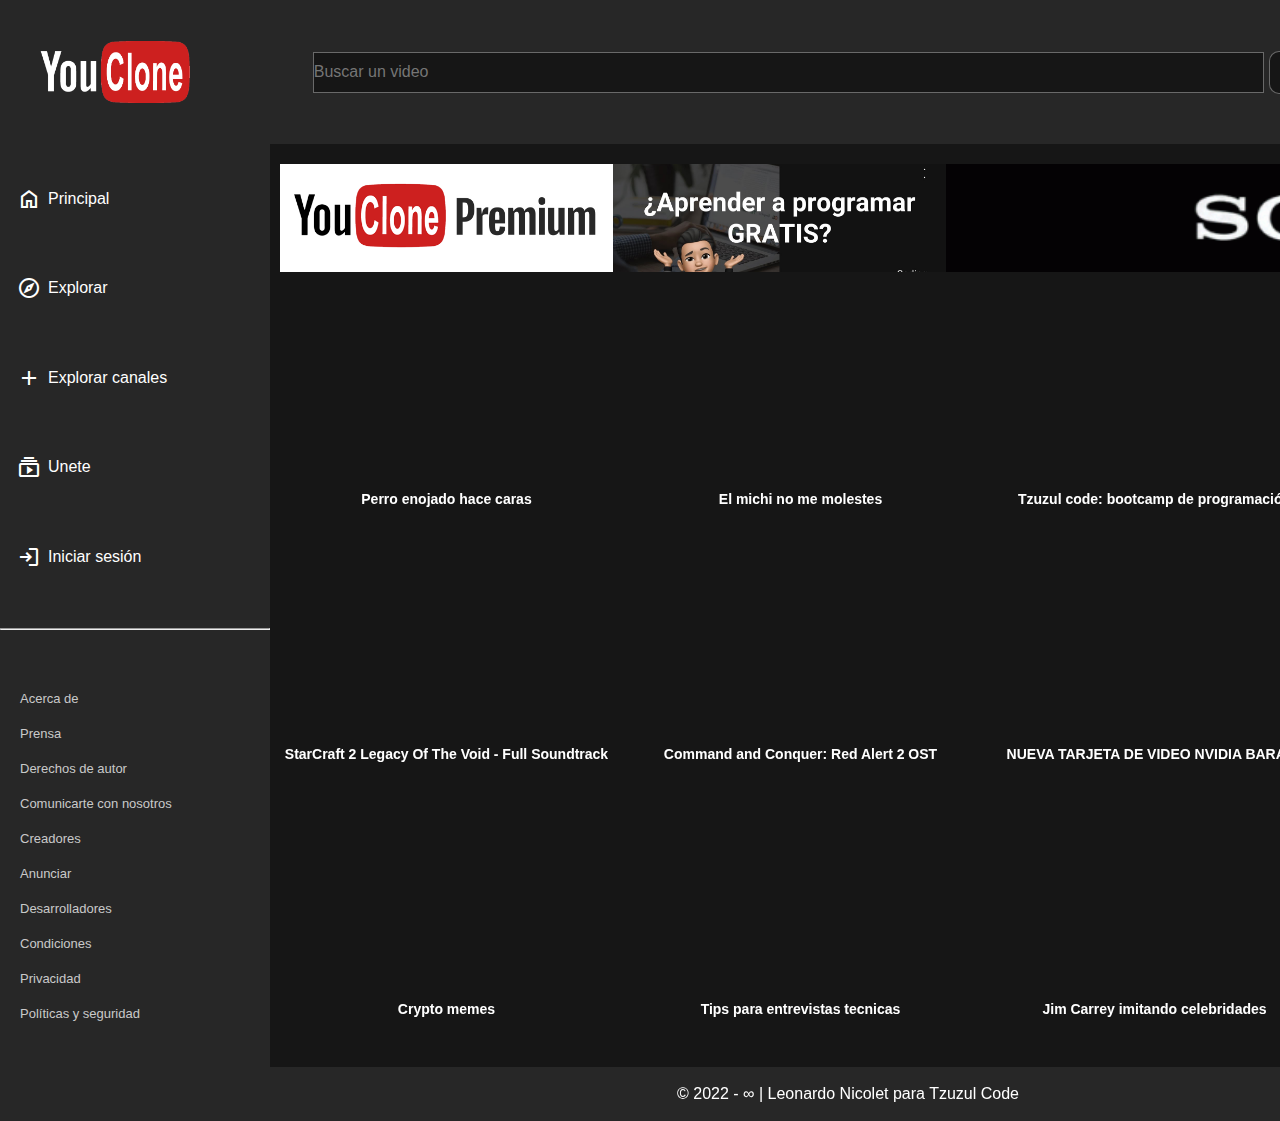
<file: index.html>
<!DOCTYPE html>
<html lang="en">

<head>
  <meta charset="UTF-8">
  <meta http-equiv="X-UA-Compatible" content="IE=edge">
  <meta name="viewport" content="width=device-width, initial-scale=1.0">
  <link rel="stylesheet" href="./styles/style-index.css">
  <title>YouClone - Página principal</title>

  <link rel="stylesheet"
    href="https://fonts.googleapis.com/css2?family=Material+Symbols+Outlined:opsz,wght,FILL,GRAD@20..48,100..700,0..1,-50..200" />

</head>

<body>

  <!-- inicio nav -->
  <nav class="nav">

    <img class="logo" src="./assets/you clone.png" alt="logo">

    <div class="search">
      <input type="text" placeholder="Buscar un video" size="100px">
      <!-- <input type="submit" value="Buscar"> -->
      <button type="submit" class="search-btn"><span class="material-symbols-outlined">
          search
        </span></button>

    </div>


    <div class="nav-btn">
      <button class="btn-1">Iniciar Sesión</button>
      <button class="btn-2">Registrarse</button>
    </div>

  </nav>
  <!-- fin nav -->

  <!-- inicio main -->
  <main class="main">

    <!-- inicio aside -->
    <aside class="lista-de-reproduccion">

      <div class="principal">
        <span class="icon material-symbols-outlined">
          home
        </span>
        <p>Principal </p>
      </div>

      <div class="explorar">
        <span class="material-symbols-outlined">
          explore
        </span>
        <p>Explorar</p>
      </div>

      <div class="explorechanels">
        <span class="material-symbols-outlined">
          add
        </span>
        </span>
        <p>Explorar canales</p>
      </div>

      <div class="subscripciones">
        <span class="material-symbols-outlined">
          subscriptions
        </span>
        <p>Unete</p>
      </div>

      <div class="login">
        <a href=/login.html>
          <span class="material-symbols-outlined">
            login
          </span>
          </span>
          <p>Iniciar sesión</p>
        </a>

      </div>

      <hr>

      <div class="footer-ayuda">
        <p>Acerca de</p>
        <p>Prensa</p>
        <p>Derechos de autor</p>
        <p>Comunicarte con nosotros</p>
        <p>Creadores</p>
        <p>Anunciar</p>
        <p>Desarrolladores</p>
        <p>Condiciones</p>
        <p>Privacidad</p>
        <p>Políticas y seguridad</p>

      </div>

    </aside>

    <!-- fin aside -->

    <!-- inicio section -->
    <section class="section">

      <div class="publicidad-1">
        <img src="./assets/premium.png" alt="premium">
      </div>

      <div class="publicidad-2">
        <img src="./assets/tzuzulpublicidad.jpg" alt="tzuzulpublicidad">
      </div>

      <div class="publicidad-3">
        <img src="./assets/sony.gif" alt="sony">
      </div>
    </section>

    <!-- fin section -->

    <!-- inicio article -->

    <article class="article">

      <div class="video-1">
        <iframe width="333" height="185" src="https://www.youtube.com/embed/fd3xO9G2MNY" title="YouTube video player"
          frameborder="0"
          allow="accelerometer; autoplay; clipboard-write; encrypted-media; gyroscope; picture-in-picture"
          allowfullscreen></iframe>
        <h4>Perro enojado hace caras</h4>
      </div>

      <div class="video-2">
        <iframe width="333" height="185" src="https://www.youtube.com/embed/Jxy6KVLaFzg" title="YouTube video player"
          frameborder="0"
          allow="accelerometer; autoplay; clipboard-write; encrypted-media; gyroscope; picture-in-picture"
          allowfullscreen></iframe>
        <h4>El michi no me molestes</h4>
      </div>

      <div class="video-3">
        <iframe width="333" height="185" src="https://www.youtube.com/embed/8p63jcuzW6Y" title="YouTube video player"
          frameborder="0"
          allow="accelerometer; autoplay; clipboard-write; encrypted-media; gyroscope; picture-in-picture"
          allowfullscreen></iframe>
        <h4>Tzuzul code: bootcamp de programación</h4>
      </div>

      <div class="video-4">
        <iframe width="333" height="185" src="https://www.youtube.com/embed/W-aMzcxKOGw" title="YouTube video player"
          frameborder="0"
          allow="accelerometer; autoplay; clipboard-write; encrypted-media; gyroscope; picture-in-picture"
          allowfullscreen></iframe>
        <h4>Cursed face meme</h4>
      </div>

      <div class="video-5">
        <iframe width="333" height="185" src="https://www.youtube.com/embed/jNL8MTlMqN4" title="YouTube video player"
          frameborder="0"
          allow="accelerometer; autoplay; clipboard-write; encrypted-media; gyroscope; picture-in-picture"
          allowfullscreen></iframe>
        <h4>StarCraft 2 Legacy Of The Void - Full Soundtrack </h4>

      </div>

      <div class="video-6">
        <iframe width="333" height="185" src="https://www.youtube.com/embed/fqlb0p11RcE" title="YouTube video player"
          frameborder="0"
          allow="accelerometer; autoplay; clipboard-write; encrypted-media; gyroscope; picture-in-picture"
          allowfullscreen></iframe>
        <h4>Command and Conquer: Red Alert 2 OST</h4>


      </div>
      <div class="video-7">
        <iframe width="333" height="185" src="https://www.youtube.com/embed/Sy3s_ciGCxE" title="YouTube video player"
          frameborder="0"
          allow="accelerometer; autoplay; clipboard-write; encrypted-media; gyroscope; picture-in-picture"
          allowfullscreen></iframe>
        <H4>NUEVA TARJETA DE VIDEO NVIDIA BARATA</H4>
      </div>

      <div class="video-8">
        <iframe width="333" height="185" src="https://www.youtube.com/embed/rnAcuFcWeh0" title="YouTube video player"
          frameborder="0"
          allow="accelerometer; autoplay; clipboard-write; encrypted-media; gyroscope; picture-in-picture"
          allowfullscreen></iframe>
        <H4>Francia 3 x 0 Brasil ● Final Copa del Mundo 1998</H4>
      </div>

      <div class="video-9">
        <iframe width="333" height="185" src="https://www.youtube.com/embed/alC82lM8H1Q" title="YouTube video player"
          frameborder="0"
          allow="accelerometer; autoplay; clipboard-write; encrypted-media; gyroscope; picture-in-picture"
          allowfullscreen></iframe>
        <H4>Crypto memes</H4>
      </div>

      <div class="video-10">
        <iframe width="333" height="185" src="https://www.youtube.com/embed/Yf3ZmplHBqk" title="YouTube video player"
          frameborder="0"
          allow="accelerometer; autoplay; clipboard-write; encrypted-media; gyroscope; picture-in-picture"
          allowfullscreen></iframe>
        <H4>Tips para entrevistas tecnicas</H4>
      </div>
      <div class="video-11">
        <iframe width="333" height="185" src="https://www.youtube.com/embed/RbJD8tp5n_Y" title="YouTube video player"
          frameborder="0"
          allow="accelerometer; autoplay; clipboard-write; encrypted-media; gyroscope; picture-in-picture"
          allowfullscreen></iframe>
        <H4>Jim Carrey imitando celebridades</H4>

      </div>
      <div class="video-12">
        <iframe width="333" height="185" src="https://www.youtube.com/embed/DSbqyWXVDYg" title="YouTube video player"
          frameborder="0"
          allow="accelerometer; autoplay; clipboard-write; encrypted-media; gyroscope; picture-in-picture"
          allowfullscreen></iframe>
        <h4>Billie Eilish - Colors</h4>
      </div>


    </article>

    <!-- fin article -->


  </main>
  <!-- fin main -->

  <!-- inicio footer -->
  <footer class="footer">
    <br>
    <p>© 2022 - ∞ | Leonardo Nicolet para Tzuzul Code</p>
    <br>
  </footer>

  <!-- fin footer -->

</body>

</html>
</file>
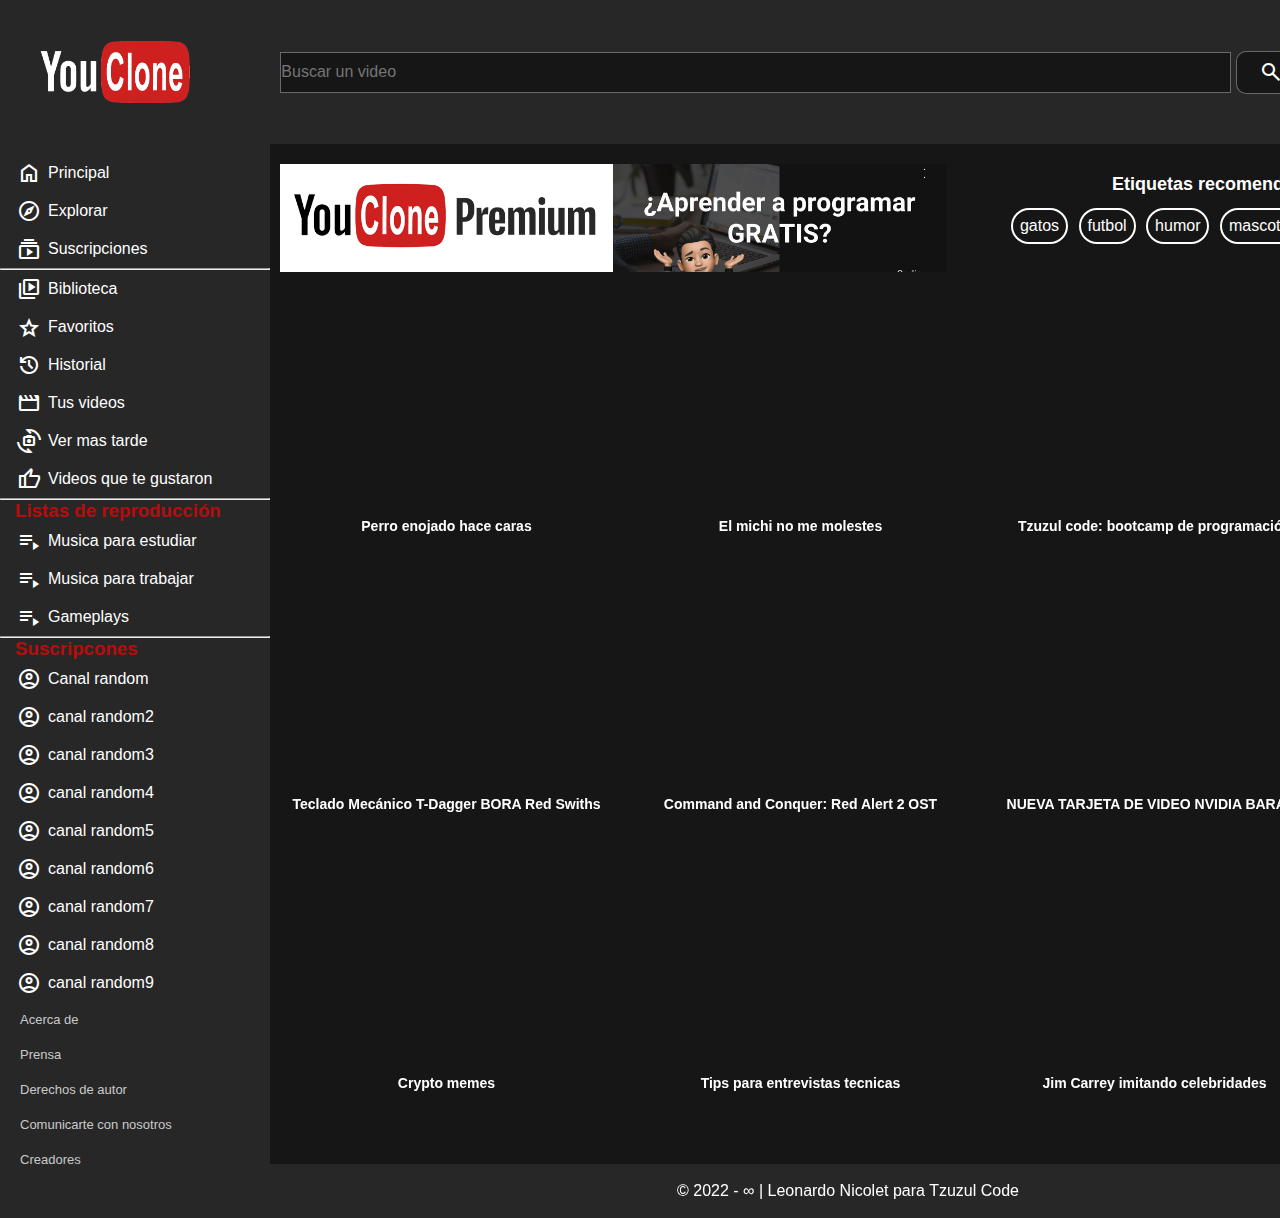
<file: home.html>
<!DOCTYPE html>
<html lang="en">

<head>
  <meta charset="UTF-8">
  <meta http-equiv="X-UA-Compatible" content="IE=edge">
  <meta name="viewport" content="width=device-width, initial-scale=1.0">
  <link rel="stylesheet" href="./styles/style-home.css">
  <title>YouClone - Página principal</title>

  <link rel="stylesheet"
    href="https://fonts.googleapis.com/css2?family=Material+Symbols+Outlined:opsz,wght,FILL,GRAD@20..48,100..700,0..1,-50..200" />

</head>

<body>

  <!-- inicio nav -->
  <nav class="nav">

    <img class="logo" src="./assets/you clone.png" alt="logo">

    <div class="search">
      <input type="text" placeholder="Buscar un video" size="100px">
      <!-- <input type="submit" value="Buscar"> -->
      <button type="submit" class="search-btn"><span class="material-symbols-outlined">
          search
        </span></button>

    </div>


    <div class="user-icons">
      <span class="material-symbols-outlined" style="font-size:40px;">
        file_upload
      </span>
      <span class="material-symbols-outlined" style="font-size:40px;">
        apps
      </span>
      <span class="material-symbols-outlined" style="font-size:40px;">
        notifications
      </span>
      <span class="material-symbols-outlined" style="font-size:40px;">
        face
      </span>

    </div>


  </nav>
  <!-- fin nav -->

  <!-- inicio main -->
  <main class="main">

    <!-- inicio aside -->
    <aside class="lista-de-reproduccion">

      <div class="principal">
        <span class="icon material-symbols-outlined">
          home
        </span>
        <p>Principal </p>
      </div>

      <div class="explorar">
        <span class="material-symbols-outlined">
          explore
        </span>
        <p>Explorar</p>
      </div>

      <div class="subscripciones">
        <span class="material-symbols-outlined">
          subscriptions
        </span>
        <p>Suscripciones</p>
      </div>

      <hr>

      <div class="biblioteca">
        <span class="material-symbols-outlined">
          video_library
        </span>
        <p>Biblioteca</p>
      </div>

      <div class="favoritos">
        <span class="material-symbols-outlined">
          star
        </span>
        <p>Favoritos</p>
      </div>

      <div class="historial">
        <span class="material-symbols-outlined">
          history
        </span>
        <p>Historial</p>
      </div>

      <div class="tusvideos">
        <span class="material-symbols-outlined">
          movie
        </span>
        <p>Tus videos</p>
      </div>

      <div class="mastarde">
        <span class="material-symbols-outlined">
          cameraswitch
        </span>
        <p>Ver mas tarde</p>
      </div>

      <div class="liked">
        <span class="material-symbols-outlined">
          thumb_up
        </span>
        <p>Videos que te gustaron</p>
      </div>

      <hr>

      <h3>Listas de reproducción</h2>
        <div class="playlist1">
          <span class="material-symbols-outlined">
            playlist_play
          </span>
          <p>Musica para estudiar</p>
        </div>

        <div class="playlist2">
          <span class="material-symbols-outlined">
            playlist_play
          </span>
          <p>Musica para trabajar</p>
        </div>

        <div class="playlist3">
          <span class="material-symbols-outlined">
            playlist_play
          </span>
          <p>Gameplays</p>
        </div>

        <hr>

        <h3>Suscripcones</h3>

        <div class="user1">
          <span class="material-symbols-outlined">
            account_circle
          </span>
          <p>Canal random</p>
        </div>

        <div class="user2">
          <span class="material-symbols-outlined">
            account_circle
          </span>
          <p>canal random2</p>
        </div>

        <div class="user3">

          <span class="material-symbols-outlined">
            account_circle
          </span>
          <p>canal random3</p>
        </div>

        <div class="user4">

          <span class="material-symbols-outlined">
            account_circle
          </span>
          <p>canal random4</p>
        </div>

        <div class="user4">
          <span class="material-symbols-outlined">
            account_circle
          </span>
          <p>canal random5</p>
        </div>

        <div class="user4">
          <span class="material-symbols-outlined">
            account_circle
          </span>
          <p>canal random6</p>
        </div>

        <div class="user4">
          <span class="material-symbols-outlined">
            account_circle
          </span>
          <p>canal random7</p>
        </div>

        <div class="user4">
          <span class="material-symbols-outlined">
            account_circle
          </span>
          <p>canal random8</p>
        </div>

        <div class="user4">
          <span class="material-symbols-outlined">
            account_circle
          </span>
          <p>canal random9</p>
        </div>
        <div class="footer-ayuda">
          <p>Acerca de</p>
          <p>Prensa</p>
          <p>Derechos de autor</p>
          <p>Comunicarte con nosotros</p>
          <p>Creadores</p>
          <p>Anunciar</p>
          <p>Desarrolladores</p>
          <p>Condiciones</p>
          <p>Privacidad</p>
          <p>Políticas y seguridad</p>

        </div>

    </aside>

    <!-- fin aside -->

    <!-- inicio section -->
    <section class="section">

      <div class="publicidad-1">
        <img src="./assets/premium.png" alt="premium">
      </div>

      <div class="publicidad-2">
        <img src="./assets/tzuzulpublicidad.jpg" alt="tzuzulpublicidad">
      </div>


      <div class="etiquetas">
        <h1>Etiquetas recomendadas basadas en tus gustos:</h1>
        <p>gatos</p>
        <p>futbol</p>
        <p>humor</p>
        <p>mascotas</p>
        <p>pets</p>
        <p>equipo</p>
        <p>juegos</p>
        <p>videojuegos</p>

    </section>

    <!-- fin section -->

    <!-- inicio article -->

    <article class="article">

      <div class="video-1">
        <iframe width="333" height="185" src="https://www.youtube.com/embed/fd3xO9G2MNY" title="YouTube video player"
          frameborder="0"
          allow="accelerometer; autoplay; clipboard-write; encrypted-media; gyroscope; picture-in-picture"
          allowfullscreen></iframe>
        <h4>Perro enojado hace caras</h4>
      </div>

      <div class="video-2">
        <iframe width="333" height="185" src="https://www.youtube.com/embed/Jxy6KVLaFzg" title="YouTube video player"
          frameborder="0"
          allow="accelerometer; autoplay; clipboard-write; encrypted-media; gyroscope; picture-in-picture"
          allowfullscreen></iframe>
        <h4>El michi no me molestes</h4>
      </div>

      <div class="video-3">
        <iframe width="333" height="185" src="https://www.youtube.com/embed/8p63jcuzW6Y" title="YouTube video player"
          frameborder="0"
          allow="accelerometer; autoplay; clipboard-write; encrypted-media; gyroscope; picture-in-picture"
          allowfullscreen></iframe>
        <h4>Tzuzul code: bootcamp de programación</h4>
      </div>

      <div class="video-4">
        <iframe width="333" height="185" src="https://www.youtube.com/embed/W-aMzcxKOGw" title="YouTube video player"
          frameborder="0"
          allow="accelerometer; autoplay; clipboard-write; encrypted-media; gyroscope; picture-in-picture"
          allowfullscreen></iframe>
        <h4>Cursed face meme</h4>
      </div>

      <div class="video-5">
        <iframe width="333" height="185" src="https://www.youtube.com/embed/wz7F9WJfGhM" title="YouTube video player" frameborder="0" allow="accelerometer; autoplay; clipboard-write; encrypted-media; gyroscope; picture-in-picture" allowfullscreen></iframe>
        <h4>Teclado Mecánico T-Dagger BORA Red Swiths </h4>

      </div>

      <div class="video-6">
        <iframe width="333" height="185" src="https://www.youtube.com/embed/fqlb0p11RcE" title="YouTube video player"
          frameborder="0"
          allow="accelerometer; autoplay; clipboard-write; encrypted-media; gyroscope; picture-in-picture"
          allowfullscreen></iframe>
        <h4>Command and Conquer: Red Alert 2 OST</h4>


      </div>
      <div class="video-7">
        <iframe width="333" height="185" src="https://www.youtube.com/embed/Sy3s_ciGCxE" title="YouTube video player"
          frameborder="0"
          allow="accelerometer; autoplay; clipboard-write; encrypted-media; gyroscope; picture-in-picture"
          allowfullscreen></iframe>
        <H4>NUEVA TARJETA DE VIDEO NVIDIA BARATA</H4>
      </div>

      <div class="video-8">
        <iframe width="333" height="185" src="https://www.youtube.com/embed/rnAcuFcWeh0" title="YouTube video player"
          frameborder="0"
          allow="accelerometer; autoplay; clipboard-write; encrypted-media; gyroscope; picture-in-picture"
          allowfullscreen></iframe>
        <H4>Francia 3 x 0 Brasil ● Final Copa del Mundo 1998</H4>
      </div>

      <div class="video-9">
        <iframe width="333" height="185" src="https://www.youtube.com/embed/alC82lM8H1Q" title="YouTube video player"
          frameborder="0"
          allow="accelerometer; autoplay; clipboard-write; encrypted-media; gyroscope; picture-in-picture"
          allowfullscreen></iframe>
        <H4>Crypto memes</H4>
      </div>

      <div class="video-10">
        <iframe width="333" height="185" src="https://www.youtube.com/embed/Yf3ZmplHBqk" title="YouTube video player"
          frameborder="0"
          allow="accelerometer; autoplay; clipboard-write; encrypted-media; gyroscope; picture-in-picture"
          allowfullscreen></iframe>
        <H4>Tips para entrevistas tecnicas</H4>
      </div>
      <div class="video-11">
        <iframe width="333" height="185" src="https://www.youtube.com/embed/RbJD8tp5n_Y" title="YouTube video player"
          frameborder="0"
          allow="accelerometer; autoplay; clipboard-write; encrypted-media; gyroscope; picture-in-picture"
          allowfullscreen></iframe>
        <H4>Jim Carrey imitando celebridades</H4>

      </div>
      <div class="video-12">
        <iframe width="333" height="185" src="https://www.youtube.com/embed/DSbqyWXVDYg" title="YouTube video player"
          frameborder="0"
          allow="accelerometer; autoplay; clipboard-write; encrypted-media; gyroscope; picture-in-picture"
          allowfullscreen></iframe>
        <h4>Billie Eilish - Colors</h4>
      </div>


    </article>

    <!-- fin article -->


  </main>
  <!-- fin main -->

  <!-- inicio footer -->
  <footer class="footer">
    <br>
    <p>© 2022 - ∞ | Leonardo Nicolet para Tzuzul Code</p>
    <br>
  </footer>

  <!-- fin footer -->

</body>

</html>
</file>
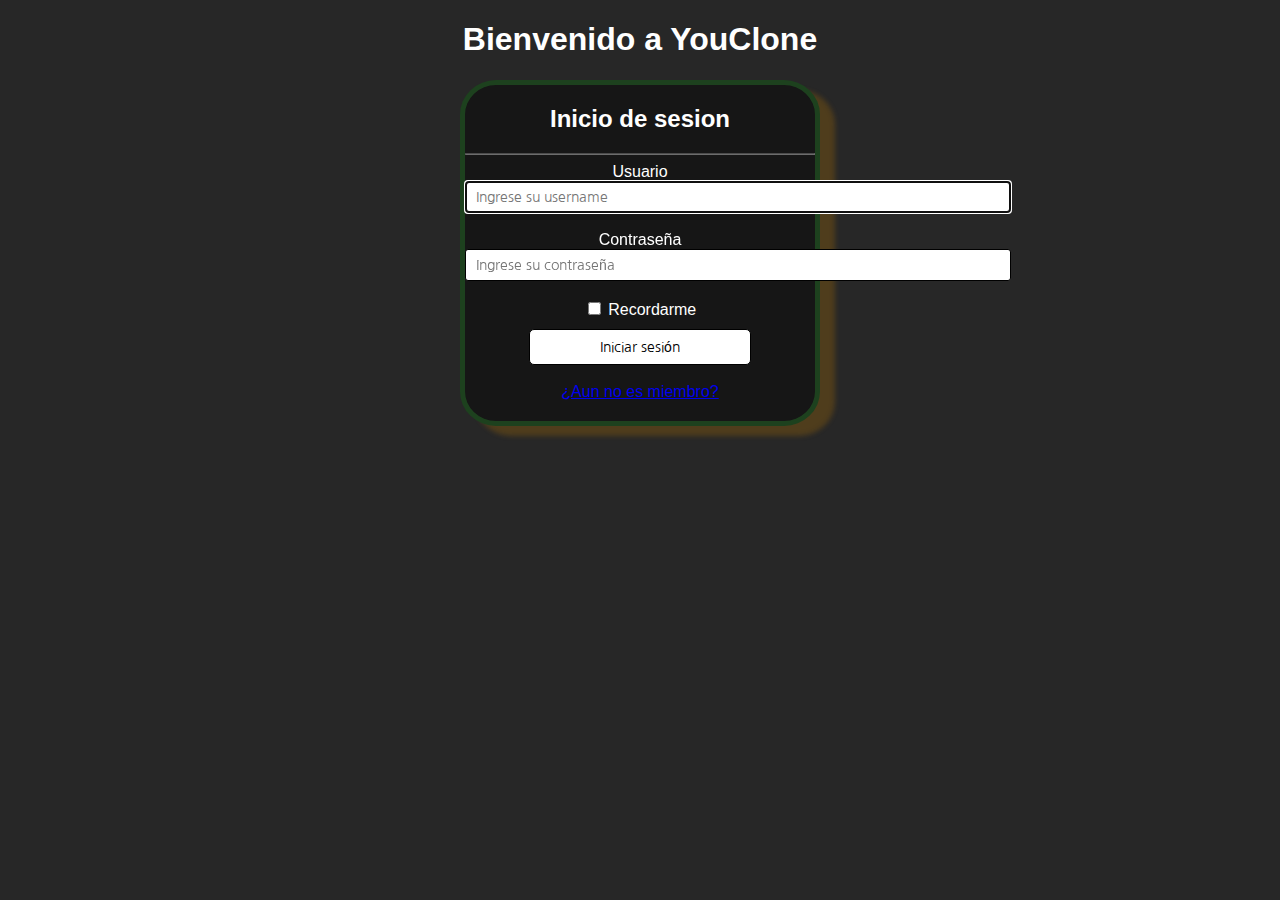
<file: login.html>
<!DOCTYPE html>
<html lang="en">

<head>
  <meta charset="UTF-8">
  <meta http-equiv="X-UA-Compatible" content="IE=edge">
  <meta name="viewport" content="width=device-width, initial-scale=1.0">
  <title>Iniciar sesión</title>

  <link rel="stylesheet" href="./styles/stylelogin.css">

  <link rel="preconnect" href="https://fonts.googleapis.com">
  <link rel="preconnect" href="https://fonts.gstatic.com" crossorigin>
  <link
    href="https://fonts.googleapis.com/css2?family=Fira+Sans:ital@0;1&family=Nanum+Gothic:wght@700&family=Roboto:wght@100&display=swap"
    rel="stylesheet">

</head>


<body>
<MAIN>
  <header class="titulo">

    <h1>Bienvenido a YouClone</h1>
  </header>


  <article class="formulario">
    <h2>Inicio de sesion</h2>
    <hr>

    <form action="./home.html">
      <label for="Usuario">Usuario</label> <br>
      <input name="Usuario" type="text" placeholder="Ingrese su username" size="40" autofocus><br> <br>

      <label for="Contraseña">Contraseña</label> <br>
      <input name="Contraseña" type="password" placeholder="Ingrese su contraseña" size="40"><br> <br>


      <input type="checkbox" name="recordarme" id="recordarme">
      <label for="recordarme">Recordarme</label> <br>

      <input type="submit" value="Iniciar sesión" />
    </form>

    
    <a href=/home.html><br>
      ¿Aun no es miembro?</a>


    </article>
</MAIN>
</body>


</html>
</file>
<file: styles/style-index.css>
:root {
  --background_body: rgb(22, 22, 22);
  --background_nav_y_aside: rgb(39, 39, 39);
  --scrollbar: rgb(113, 0, 0);
  --titulos_playlist: rgba(255, 0, 0, 0.676);
  --etiquetas-hover: rgb(62, 62, 62);
}



* {
  padding: 0;
  margin: 0;
}

body {
  width: 100vw;
  height: auto;
  align-items: center;
  font-family: "Noto Sans", sans-serif;
  display: grid;
  background-color: var(--background_body);
  grid-template-areas:
    "nav"
    "main"
    "footer";
  /* gap: 15px; */
  text-align: center;
  overflow-x: hidden;

}

.nav {
  grid-area: nav;
  background-color: var(--background_nav_y_aside);
  display: flex;
  justify-content: space-between;
  align-items: center;
  padding: 40px;
}

.logo {
  width: 150px;
}

.search {
  display: flex;
  justify-content: center;
  align-items: center;

}

.search input {
  height: 39px;
  border: 1px solid rgba(254, 254, 254, 0.356);
  background-color: var(--background_body);
  color: #FFFFFF;
  margin-right: 5px;
  font-size: 16px;
}

.search-btn {
  width: 60px;
  height: 43px;
  border-radius: 10px;
  border: 1px solid rgba(254, 254, 254, 0.356);
  color: white;
  background-color: var(--background_body);
}


.search-btn:hover {
  background-color: var(--etiquetas-hover);

}

.btn-1 {
  width: 100px;
  height: 40px;
  background-color: transparent;
  border: 0px solid white;
  border-radius: 20px;
  color: white;
  cursor: pointer;
  transition: 0.5s;
}

.btn-1:hover {
  background-color: white;
  color: black;
}

.btn-2 {
  width: 100px;
  height: 40px;
  background-color: rgb(34, 0, 255);
  border: none;
  border-radius: 20px;
  color: white;
  cursor: pointer;
  transition: 0.5s;
}

.btn-2:hover {
  background-color: transparent;
  color: rgb(255, 255, 255);
  border: 2px solid rgb(255, 255, 255);
}

.main {
  width: 100%;
  /* height: auto; */
  height: 100%;
  grid-area: main;

  display: grid;
  grid-template-areas:
    "lista-de-reproduccion section section section section"
    "lista-de-reproduccion article article article article"
    "lista-de-reproduccion article article article article"
    "lista-de-reproduccion article article article article"
    "lista-de-reproduccion article article article article"
    "lista-de-reproduccion article article article article"
    "lista-de-reproduccion article article article article";
  gap: 10px;
}

.section {
  width: 100%;
  /* height: auto; */
  height: 100%;
  grid-area: section;
  display: grid;
  grid-template-areas: "publicidad-1 publicidad-2 publicidad-3 publicidad-3";
  margin-top: 20px;
}

.article {
  width: 100%;
  /* height: auto; */
  height: 100%;
  grid-area: article;

  display: grid;
  grid-template-areas:
    "video-1 video-2 video-3 video-4"
    "video-1 video-2 video-3 video-4"
    "video-5 video-6 video-7 video-8"
    "video-5 video-6 video-7 video-8"
    "video-9 video-10 video-11 video-12"
    "video-9 video-10 video-11 video-12";
}

.lista-de-reproduccion {
  grid-area: lista-de-reproduccion;
  /* background-color: rgb(0, 0, 0); */
  text-align: left;
  align-items: center;
  padding: 10px 0px 10px 0px;
  color: rgb(255, 255, 255);
  display: grid;
  width: 270px;
  background-color: rgb(39, 39, 39);
  /* overflow-y: scroll;
  scrollbar-width: thin; */
  scrollbar-color: var(--scrollbar) grey;
  /* height: 1000px; */
}

.lista-de-reproduccion h3 {
  color: var(--titulos_playlist);
  margin-left: 15px;
}

.lista-de-reproduccion div p {
  padding: 10px 20px 10px 0px;
}

.lista-de-reproduccion>* {
  display: flex;
  /* margin: 0 auto; */
}

.lista-de-reproduccion>*:hover:not(h3, hr, .footer-ayuda) {
  background-color: rgb(138, 138, 138);
  color: black;
  cursor: pointer;
  transition: 0.3s;
}

.login a {
  color: #ffffff;
  text-decoration: none;
  display: flex;
}

span {
  margin: 7px;
  padding-left: 10px;
}

.footer-ayuda {
  display: table;
  padding-left: 20px;
}

.footer-ayuda p {
  font-size: 13px;
  padding: 50px 20px 10px 0px;
  color: rgba(255, 255, 255, 0.761);
}

.publicidad-1,
.publicidad-2 {
  grid-area: publicidad-1, publicidad-2;
  background-color: rgba(0, 208, 255, 0.826);
  width: 333px;
  height: 108px;
  display: flex;
  margin-bottom: 20px;
  /* border: 10px solid red; */
}

.publicidad-3 {
  grid-area: publicidad-3 publicidad-3;
  background-color: rgba(0, 208, 255, 0.826);
  width: 750px;
  height: 108px;
  display: flex;
  margin-bottom: 20px;
  /* border: 10px solid red; */
}

.section {
  justify-content: space-between;
}

.publicidad-1 img,
.publicidad-2 img,
.publicidad-3 img {
  object-fit: cover;
  width: 100%;
  height: 100%;
}

.publicidad-1:hover,
.publicidad-2 :hover,
.publicidad-3 :hover {
  transform: 0.9;
  box-sizing: border-box;
  border: 4px solid var(--titulos_playlist);
}

.article>*:not(div h4) {
  width: 333px;
  height: 210px;
  background-color: transparent;

}

.article div {
  margin-bottom: 30px;
  padding-bottom: 15px;

}

.article div:hover {
  transform: scale(1.1);
  background-color: var(--background_nav_y_aside);

}

.article div h4 {
  color: white;
  font-size: 14px;
}

.video-1 {
  grid-area: video-1;
  background-color: rgb(0, 255, 153);
}

.video-2 {
  grid-area: video-2;
  background-color: rgb(0, 255, 153);
}

.video-3 {
  grid-area: video-3;
  background-color: rgb(0, 255, 153);
}

.video-4 {
  grid-area: video-4;
  background-color: rgb(0, 255, 153);
}

.video-5 {
  grid-area: video-5;
  background-color: rgb(0, 255, 153);
}

.video-6 {
  grid-area: video-6;
  background-color: rgb(0, 255, 153);
}

.video-7 {
  grid-area: video-7;
  background-color: rgb(0, 255, 153);
}

.video-8 {
  grid-area: video-8;
  background-color: rgb(0, 255, 153);
}

.video-9 {
  grid-area: video-9;
  background-color: rgb(0, 255, 153);
}

.video-10 {
  grid-area: video-10;
  background-color: rgb(0, 255, 153);
}

.video-11 {
  grid-area: video-11;
  background-color: rgb(0, 255, 153);
}

.video-12 {
  grid-area: video-12;
  background-color: rgb(0, 255, 153);
}

.footer {
  grid-area: footer;
  background-color: rgb(39, 39, 39);
}

.footer>* {
  color: white;
}
</file>
<file: styles/style-home.css>
:root {
  --background_body: rgb(22, 22, 22);
  --background_nav_y_aside: rgb(39, 39, 39);
  --scrollbar: rgb(113, 0, 0);
  --titulos_playlist: rgba(255, 0, 0, 0.676);
  --etiquetas-hover: rgb(62, 62, 62);

}

* {
  padding: 0;
  margin: 0;

}

body {
  width: 100vw;
  height: auto;
  align-items: center;
  font-family: "Noto Sans", sans-serif;
  display: grid;
  background-color: var(--background_body);
  grid-template-areas:
  "nav"
  "main"
  "footer";
  /* gap: 15px; */
  text-align: center;
  overflow-x: hidden;

}

.nav {
  grid-area: nav;
  background-color: var(--background_nav_y_aside);
  display: flex;
  justify-content: space-between;
  align-items: center;
  padding: 40px;
}

.logo {
  width: 150px;
}


.search{

  display: flex;
  justify-content: center;
  align-items: center;

}
.search input {
  height: 39px;

  border: 1px solid rgba(254, 254, 254, 0.356);
  background-color: var(--background_body);

  color: #FFFFFF;
  margin-right: 5px;
  font-size: 16px;
}

 .search-btn {
  width: 60px;
  height: 43px;
  border-radius: 10px;
  border: 1px solid rgba(254, 254, 254, 0.356);
  color: white;
  background-color: var(--background_body);
}


.search-btn:hover{
  background-color: var(--etiquetas-hover);

}

.user-icons{
  color: white;

}

.main {
  width: 100%;
  /* height: auto; */
  height: 100%;
  grid-area: main;

  display: grid;
  grid-template-areas:
    "lista-de-reproduccion section section section section"
    "lista-de-reproduccion article article article article"
    "lista-de-reproduccion article article article article"
    "lista-de-reproduccion article article article article"
    "lista-de-reproduccion article article article article"
    "lista-de-reproduccion article article article article"
    "lista-de-reproduccion article article article article";
  gap: 10px;
}

.section {
  width: 100%;
  /* height: auto; */
  height: 100%;
  grid-area: section;
  display: grid;
  grid-template-areas: "publicidad-1 publicidad-2 etiquetas etiquetas";
  margin-top: 20px;
}

.article {
  width: 100%;
  /* height: auto; */
  height: 100%;
  grid-area: article;

  display: grid;
  grid-template-areas:
    "video-1 video-2 video-3 video-4"
    "video-1 video-2 video-3 video-4"
    "video-5 video-6 video-7 video-8"
    "video-5 video-6 video-7 video-8"
    "video-9 video-10 video-11 video-12"
    "video-9 video-10 video-11 video-12";
}

.lista-de-reproduccion {
  grid-area: lista-de-reproduccion;
  /* background-color: rgb(0, 0, 0); */
  text-align: left;
  align-items: center;
  padding: 10px 0px 10px 0px;
  color: rgb(255, 255, 255);
  display: grid;
  width: 270px;
  background-color: rgb(39, 39, 39);
  overflow-y: scroll;
  scrollbar-width: thin;
  scrollbar-color: var(--scrollbar) grey;
  height: 1000px;
}

.lista-de-reproduccion h3 {
  color: var(--titulos_playlist);
  margin-left: 15px;
}

.lista-de-reproduccion div p {
  padding: 10px 20px 10px 0px;
}

.lista-de-reproduccion > * {
  display: flex;
  /* margin: 0 auto; */
}

.lista-de-reproduccion > *:hover:not(h3, hr,.footer-ayuda) {
  background-color: rgb(138, 138, 138);
  color: black;
  cursor: pointer;
  transition: 0.3s;
}

span {
  margin: 7px;
  padding-left: 10px;
}

.footer-ayuda{
  display: table;
  padding-left: 20px;
}
.footer-ayuda p {
  font-size: 13px;
  padding: 50px 20px 10px 0px;
  color: rgba(255, 255, 255, 0.761);
}

.publicidad-1,
.publicidad-2 {
  grid-area: publicidad-1, publicidad-2;
  background-color: rgba(0, 208, 255, 0.826);
  width: 333px;
  height: 108px;
  display: flex;
  margin-bottom: 20px;
  /* border: 10px solid red; */
}

/* .publicidad-2 {
  grid-area: publicidad-2;
  background-color: rgba(0, 208, 255, 0.536);
  width: 333px;
  height: 108px;
} */

.publicidad-1 img,
.publicidad-2 img {
  object-fit: cover;
  width: 100%;
  height: 100%;
}

.publicidad-1:hover,
.publicidad-2 :hover {
  transform: 0.9;
  box-sizing: border-box;
  border: 4px solid var(--titulos_playlist);
}

.etiquetas {
  grid-area: etiquetas;
  background-color: transparent;
  /* height: 150px; */
  width: 750px;
  height: 108px;
}

.etiquetas h1 {
  text-align: center;
  font-size: 18px;
  padding: 10px;
  color: rgb(255, 255, 255);
}

.etiquetas p {
  margin: 3px;
  background-color: transparent;
  color: rgb(255, 255, 255);
  border-radius: 20px;
  border: 2px solid rgb(255, 255, 255);
  display: inline-table;
  object-fit: contain;
  text-align: center;
  padding: 7px;
}

.etiquetas p:hover {
  background-color: var(--etiquetas-hover);
  cursor: pointer;
  transition: 0.2s;
}
.section {
  justify-content: space-between;
}

.article > *:not(div h4) {
  width: 333px;
  height: 210px;
  background-color: transparent;
}

.article div {
  /* margin-bottom: 30px; */
  padding-bottom:15px ;
}

.article div:hover {
  transform: scale(1.1);
  background-color: var(--background_nav_y_aside)
  ;

}

.article div h4 {
  color: white;
  font-size: 14px;
}

.video-1 {
  grid-area: video-1;
  background-color: rgb(0, 255, 153);
}

.video-2 {
  grid-area: video-2;
  background-color: rgb(0, 255, 153);
}

.video-3 {
  grid-area: video-3;
  background-color: rgb(0, 255, 153);
}

.video-4 {
  grid-area: video-4;
  background-color: rgb(0, 255, 153);
}

.video-5 {
  grid-area: video-5;
  background-color: rgb(0, 255, 153);
}

.video-6 {
  grid-area: video-6;
  background-color: rgb(0, 255, 153);
}

.video-7 {
  grid-area: video-7;
  background-color: rgb(0, 255, 153);
}

.video-8 {
  grid-area: video-8;
  background-color: rgb(0, 255, 153);
}

.video-9 {
  grid-area: video-9;
  background-color: rgb(0, 255, 153);
}

.video-10 {
  grid-area: video-10;
  background-color: rgb(0, 255, 153);
}

.video-11 {
  grid-area: video-11;
  background-color: rgb(0, 255, 153);
}

.video-12 {
  grid-area: video-12;
  background-color: rgb(0, 255, 153);
}

.footer {
  grid-area: footer;
  background-color: rgb(39, 39, 39);
}

.footer > * {
  color: white;
}
</file>
<file: styles/stylelogin.css>
body {
  background-color: rgb(39, 39, 39);
  background-repeat: repeat;
  background-size: cover;
  font-family: "Noto Sans", sans-serif;
  font-size: 16px;
  text-align: center;
  color: white;
}

.formulario {
  background-color: rgb(22, 22, 22);
  width: 350px;
  margin: 0 auto;
  height: auto;
  border-radius: 10%;
  padding-bottom: 20px;
  border: solid 5px rgba(41, 127, 43, 0.415);
  box-shadow: 15px 10px 5px #b3740048;
}

.formulario hr {
  opacity: 40%;
}

.formulario input {
  padding: 6px 10px;
  border: 1px solid #000000;
  border-radius: 3px;
  font-size: 14px;
  font-family: 'Nanum Gothic', sans-serif;
}

.formulario input[type="submit"] {
  padding: 8px 70px;
  margin: 0 auto;
  margin-top: 10px;
  border: 1px solid #000;
  border-radius: 5px;
  color: rgb(0, 0, 0);
  background-color: rgb(255, 255, 255);
}
</file>
